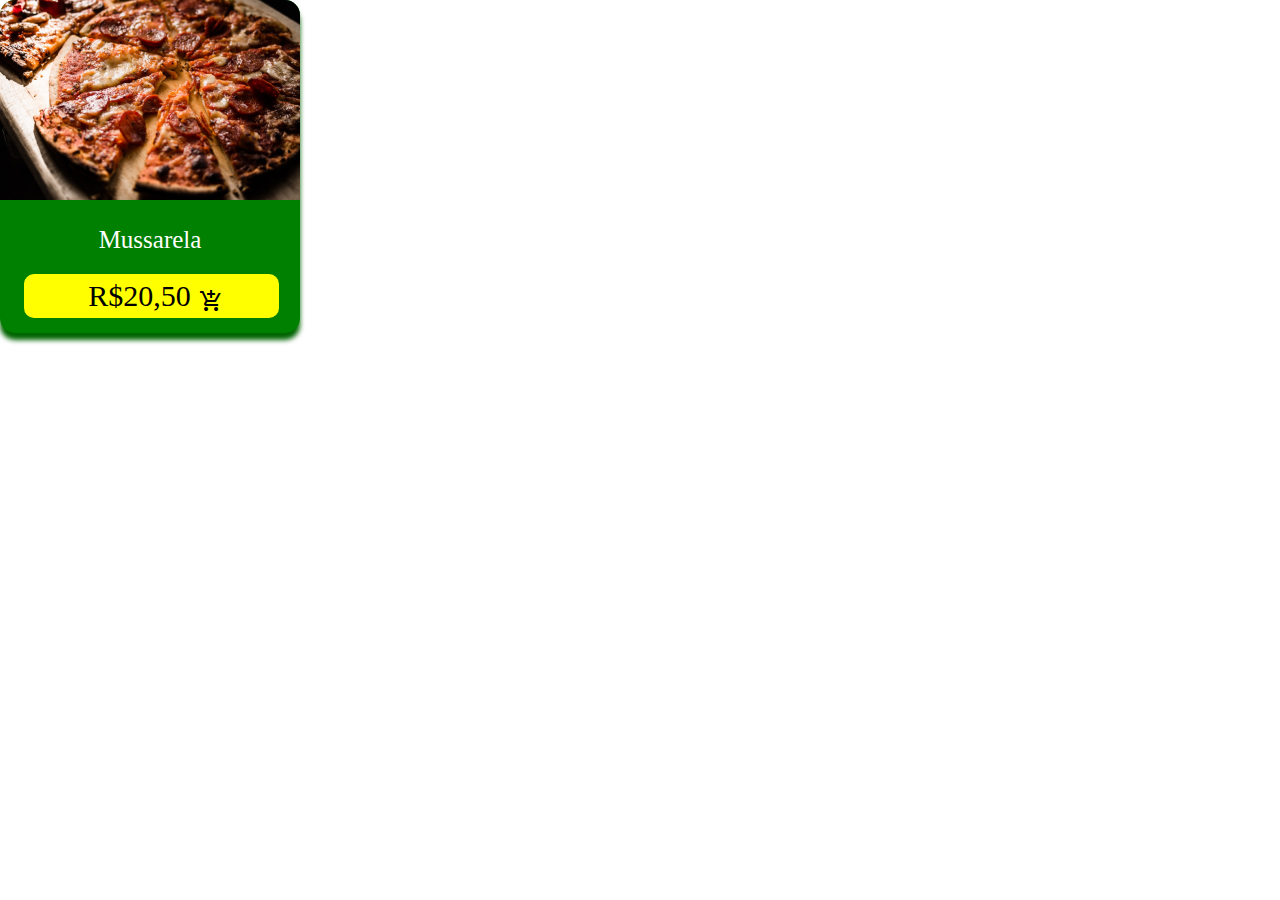
<file: test.html>
<!DOCTYPE html>
<html lang="en">
<head>
    <meta charset="UTF-8">
    <meta http-equiv="X-UA-Compatible" content="IE=edge">
    <meta name="viewport" content="width=device-width, initial-scale=1.0">
    <title>Document</title>
    <link href="https://fonts.googleapis.com/css2?family=Material+Symbols+Outlined"rel="stylesheet">

</head>

<style>
    * {
        /* Css reset, remover estilo padrão do navegador */
        margin: 0;
        padding: 0;
        box-sizing: border-box;
    }

    body {
        font-family: Georgia, 'Times New Roman', Times, serif;
        font-size: 25px;
        color: white;
    }

    .card {
        background: green;
        width: fit-content;
        text-align: center;
        border-radius: 15px;
        overflow: hidden;
        padding-bottom: 15px;
        box-shadow: 0px 7px 5px darkgreen;

    }
    .card p {
        margin-top: 20px;
    }
    .cost span {
        position: relative;
        top: 5px;
        left: 8px;
    }

    .cost .Preco {
        margin: 0;
    }

    .cost {
        display: flex;
        justify-content: center;
        align-items: center;
        background: yellow;
        margin-top: 20px;
        color: black;
        margin-left: 8%;
        border-radius: 10px;
        width: 85%;
        font-size: 30px;
        padding: 5px;
    }

</style>

<body>
    
    <div class="card">
        <img src="img/foto3.jpg" alt="">
        <p>Mussarela</p>
        <div class="cost">
            <p class="Preco">R$20,50</p>
            <span class="material-symbols-outlined">add_shopping_cart</span>
        </div>
        
    </div>

</body>
</html>
</file>
